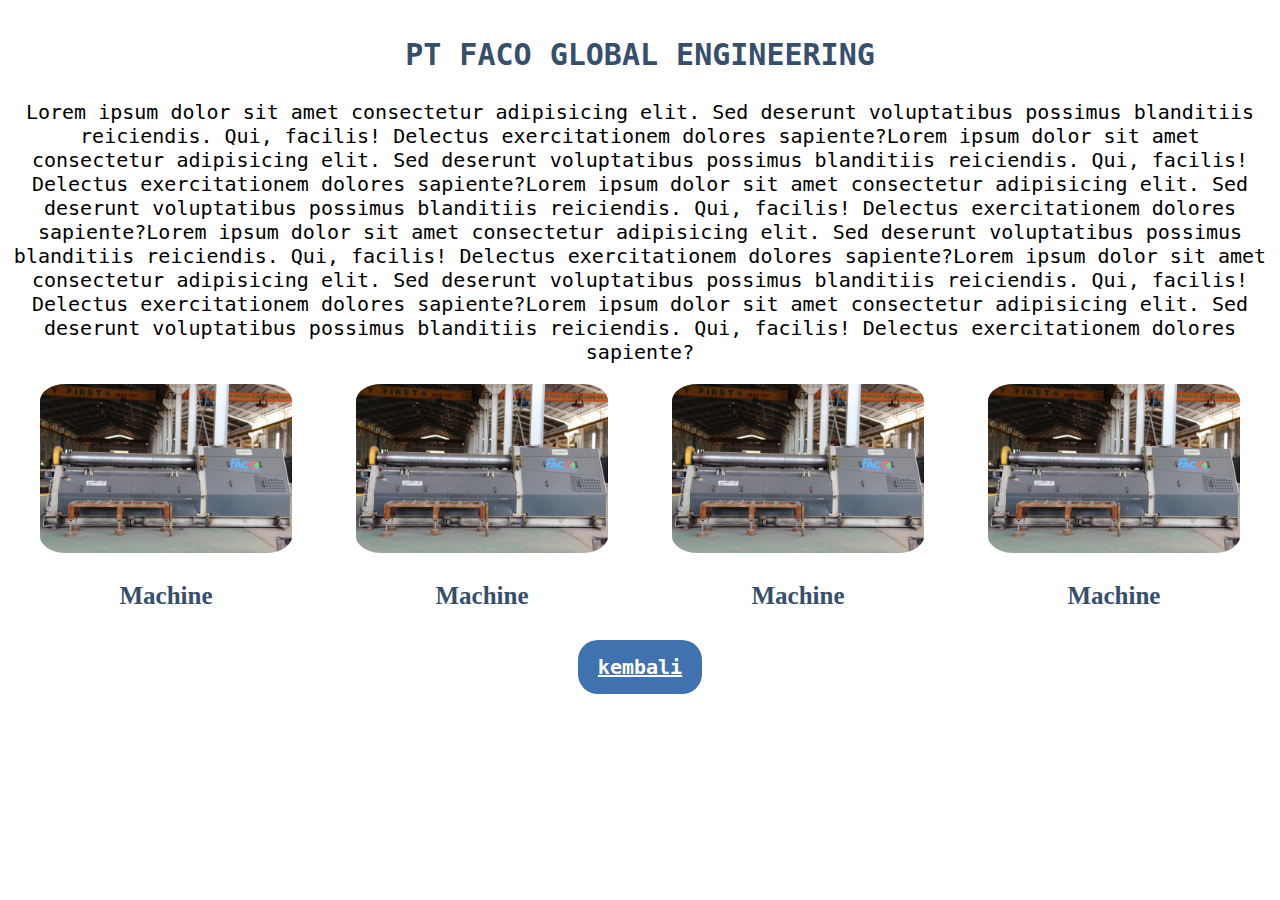
<file: home.html>
<!DOCTYPE html>
<html lang="en">
<head>
    <meta charset="UTF-8">
    <meta http-equiv="X-UA-Compatible" content="IE=edge">
    <meta name="viewport" content="width=device-width, initial-scale=1.0">
    <link rel="stylesheet" href="style3.css">
    <link rel="shortcut icon" href="favicon.jpg" type="image/x-icon">
    <title>Home</title>
</head>
<body>
    <div class="animated-text">
    <h3> PT FACO GLOBAL ENGINEERING</h3>
    <p>Lorem ipsum dolor sit amet consectetur adipisicing elit. Sed deserunt voluptatibus possimus blanditiis reiciendis. Qui, facilis! Delectus exercitationem dolores sapiente?Lorem ipsum dolor sit amet consectetur adipisicing elit. Sed deserunt voluptatibus possimus blanditiis reiciendis. Qui, facilis! Delectus exercitationem dolores sapiente?Lorem ipsum dolor sit amet consectetur adipisicing elit. Sed deserunt voluptatibus possimus blanditiis reiciendis. Qui, facilis! Delectus exercitationem dolores sapiente?Lorem ipsum dolor sit amet consectetur adipisicing elit. Sed deserunt voluptatibus possimus blanditiis reiciendis. Qui, facilis! Delectus exercitationem dolores sapiente?Lorem ipsum dolor sit amet consectetur adipisicing elit. Sed deserunt voluptatibus possimus blanditiis reiciendis. Qui, facilis! Delectus exercitationem dolores sapiente?Lorem ipsum dolor sit amet consectetur adipisicing elit. Sed deserunt voluptatibus possimus blanditiis reiciendis. Qui, facilis! Delectus exercitationem dolores sapiente?</p>
    </div>
    <div class="foto-img">
        <div class="foto">
            <img src="img\IMG_6794.JPG">
            <p>Machine</p>
        </div>
        <div class="foto">
            <img src="img\IMG_6794.JPG">
            <p>Machine</p>
        </div>
        <div class="foto">
            <img src="img\IMG_6794.JPG">
            <p>Machine</p>
        </div>
        <div class="foto">
            <img src="img\IMG_6794.JPG">
            <p>Machine</p>
        </div>
    </div>
    <p><a href="index.html" class="tbl-biru">kembali</a></p>
</body>
</body>
</html>
</file>
<file: style3.css>
h3 {
    font-family: monospace;
    font-weight: 800;
    font-size: 30px;
    margin-bottom: 20px;
    color: #364f6b;
    width: 100%;
    line-height: 50px;
    text-align: center;
}

p {
    text-align: center;
    font-family: monospace;
    font-size: 20px;
}

a.tbl-biru {
    background: #3f72af;
    border-radius: 20px;
    margin-top: 20px;
    padding: 15px 20px 15px 20px;
    color: #FFFFFF;
    cursor: pointer;
    font-weight: bold;
}

a.tbl-biru:hover {
    background: #fc5185;
    text-decoration: none;
}

.foto-img {
    width: 100%;
    position: relative;
    display: flex;
    flex-wrap: wrap;
}

.foto {
    width: 20%;
    margin: 0 auto;
}

.foto img{
    width: 100%;
    border-radius: 10%;
}

.foto p {
    font-family: 'comic sans ms';
    font-weight: 800;
    font-size: 25px;
    text-align: center;
    color: #364f6b;
}
</file>
